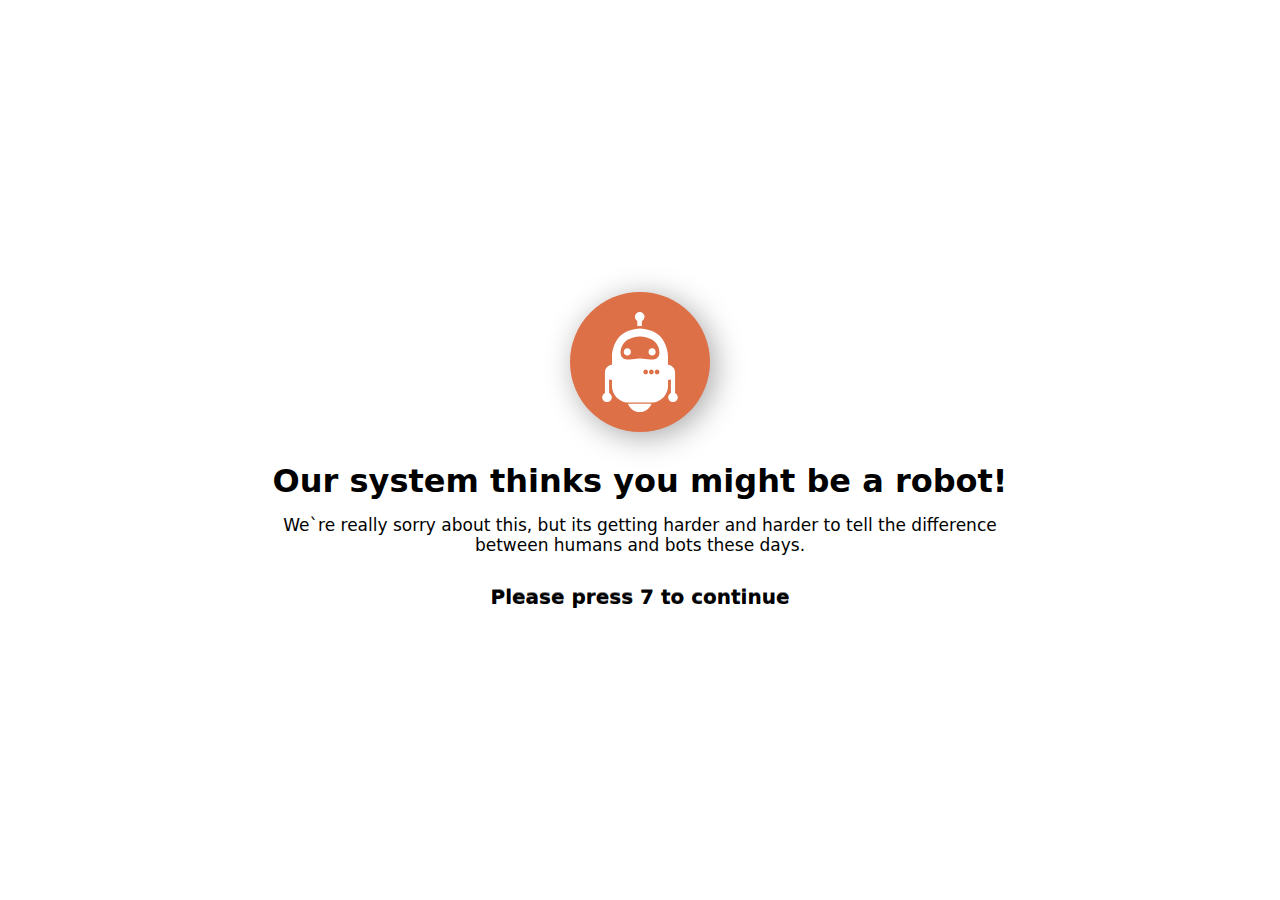
<file: index.html>
<!DOCTYPE html>
<html lang="en">
<head>
    <script src="foo.js"></script>
    <link rel="shortcut icon" href="./images/robot_icon.ico" type="image/x-icon">
    <meta charset="UTF-8">
    <meta name="viewport" content="width=device-width, initial-scale=1.0">
    <title>Robot Page</title>
    <link rel="stylesheet" href="style.css">

</head>
<body>
    <div class="home-section">
        <div class="content-section">
            <div class="img-section">
                <img src="./images/robot.svg" alt="robot">
            </div>
            <div class="text-section">
                <h1>Our system thinks you might be a robot!</h1>
                <h3>
                    We`re really sorry about this, but its getting harder and harder to tell the difference between humans and bots these days.
                </h3>
            </div>
            <div class="footer-text">
                <button class="btn">
                    <h2>Please press 7 to continue</h2>
                </button>
                
            </div>
        </div>
    </div>

  
    <script>
        document.querySelector(".btn").addEventListener("click", (event)=>{
            event.preventDefault();
            window.location.href = "./index_2.html" ////here you need to insert the path to the file where we go
        })
    </script>
    
</body>
</html>
</file>
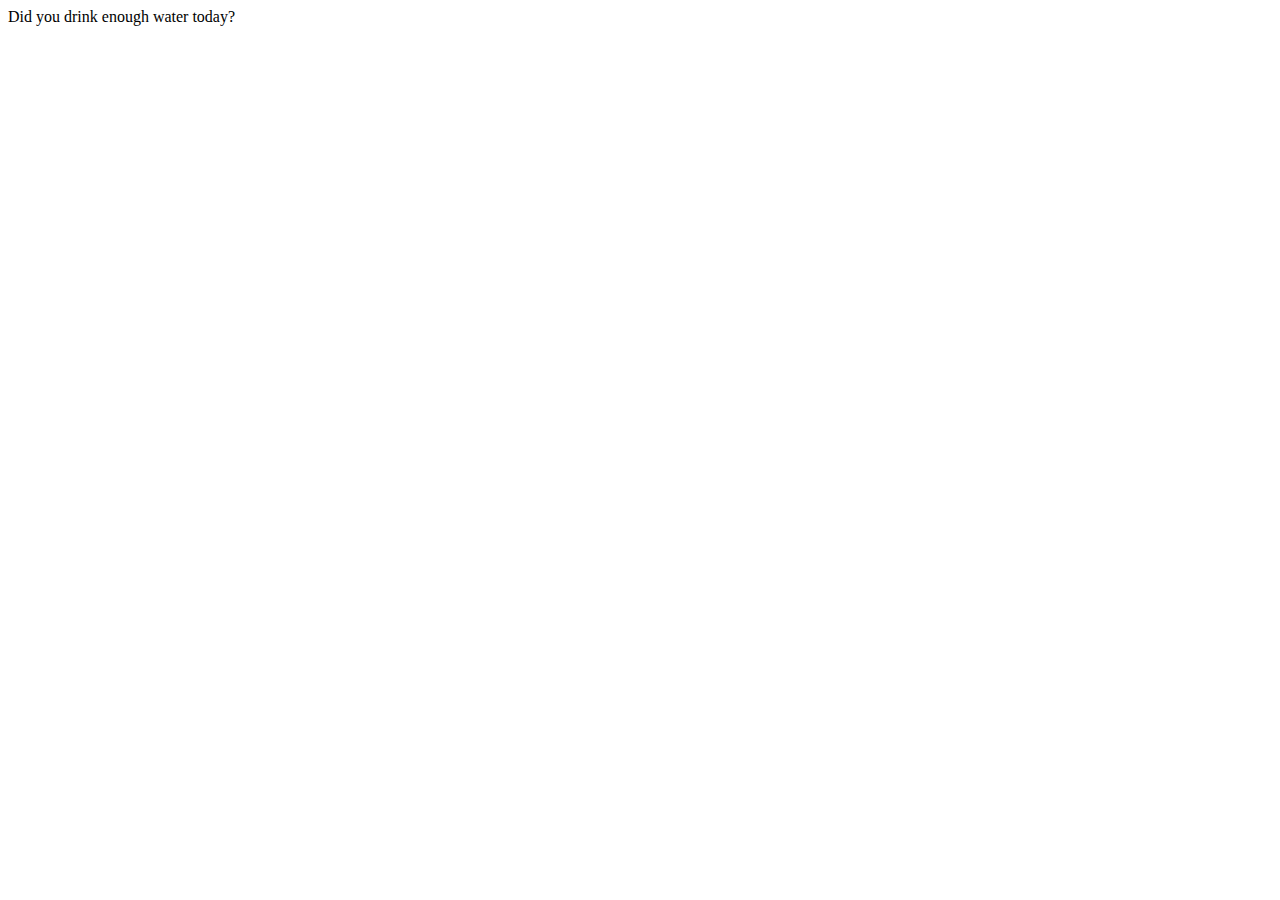
<file: index_2.html>
<!DOCTYPE html>
<html lang="en">
<head>
    <meta charset="UTF-8">
    <meta name="viewport" content="width=device-width, initial-scale=1.0">
    <title>Index 2</title>
</head>
<body>
    Did you drink enough water today?
</body>
</html>
</file>
<file: style.css>
*{
    margin: 0;
    padding: 0;
    background-color: transparent;
}
h1,h2,h3,p{
    font-family: system-ui, -apple-system, BlinkMacSystemFont, 'Segoe UI', Roboto, Oxygen, Ubuntu, Cantarell, 'Open Sans', 'Helvetica Neue', sans-serif;
}

.home-section{
    width: 100%;
    height: 100vh;
    display: flex;
    justify-content: center;
    align-items: center;  
}
.content-section{
    margin: 0 auto;
    width: 60%;
}
.img-section{
    width: 100px;
    height: 100px;
    margin: 0 auto;
    background-color: #dd7047;
    border-radius: 50%;
    padding: 20px;
    box-shadow: 5px 5px 30px rgba(0, 0, 0, 0.34);
}
.text-section, .footer-text{
    text-align: center;
    padding-top: 30px;
}
.text-section h1{
    font-weight: bold;
}
.text-section h3{
    padding-top: 15px;
    font-weight: 400;
    font-size: 17px;
}

@-webkit-keyframes pulsate {
    50% { color: #d6d6d6; text-shadow: 0 -1px rgba(0,0,0,.3), 0 0 5px rgb(203, 203, 186), 0 0 8px #d6d6d6; }
}
@keyframes pulsate {
    50% { color: #d6d6d6; text-shadow: 0 -1px rgba(0,0,0,.3), 0 0 5px rgb(203, 203, 186), 0 0 8px #d6d6d6; }
}
.footer-text h2 {
    color: rgb(0, 0, 0);
    text-shadow: 0 -1px rgba(0, 0, 0, 0.518);

    -webkit-animation: pulsate 1.2s linear infinite;
    animation: pulsate 2.2s linear infinite;
}

.btn{
    outline: none;
    border: none;
    cursor: pointer;
}
</file>
